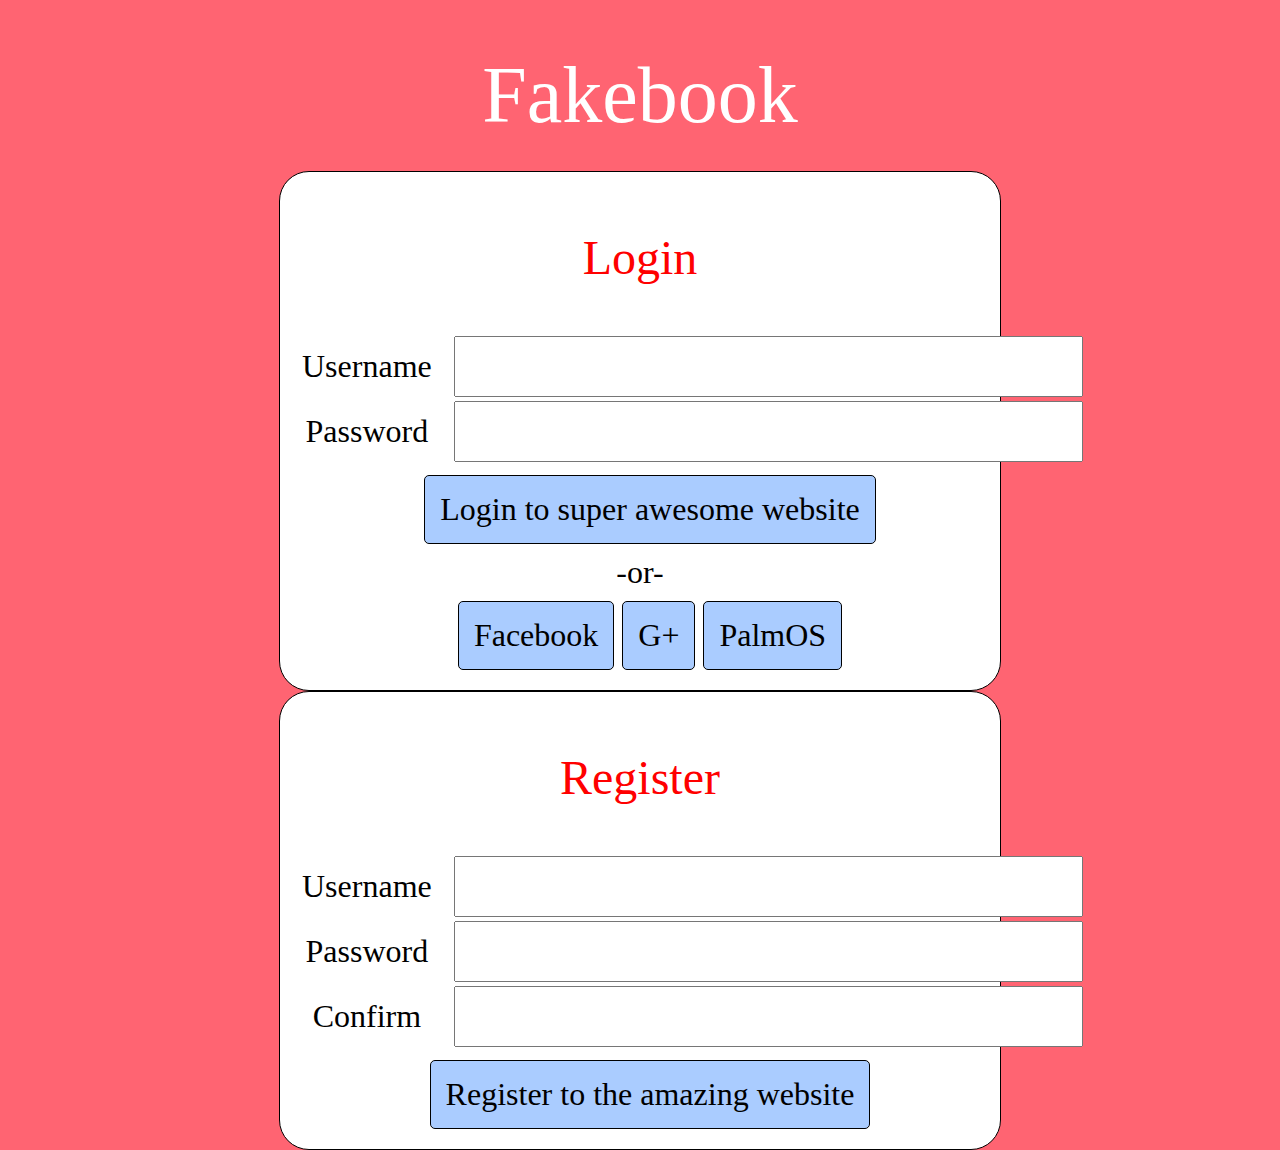
<file: index.html>
<!DOCTYPE html>
<html>
    <head>
        <title>Hello Title !!!</title>
        <meta charset="utf-8" />
        <link type="text/css" href="res/global.css" rel="stylesheet">
        <style>
            .hidden {
                display:none !important;
            }
            body {
                background-color:#FF6472;
                text-align:center;
                overflow:hidden;
            }
            #headTxt {
                font-size:5em;
                color:white;
                text-align:center;
                margin-top:50px;
                margin-bottom:30px;
            }
            .form {
                background-color:white;
                display:inline-block;
                padding:10px;
                color:black;
                margin:auto;
                width:700px;
                border-radius:30px;
                border:1px solid black;
                font-size:2em;
                vertical-align:top;
            }
            .form p {
                font-size:1.5em;
                color:red;
            }
            .form input {
                font-size:1.5em;
            }
            .form td {
                padding-left:10px;
                padding-right:10px;
            }
            .buttonRow {
                margin-left:20px;
            }
            .button {
                display:inline-block;
                border:1px solid black;
                padding:15px;
                margin-top:10px;
                margin-bottom:10px;
                border-radius:5px;
                background-color:#ACF;
                cursor:pointer;
                transition:background-color linear 0.25s;
                text-align:center;
            }
            .button:hover {
                background-color:#AFC;
            }
            #fadeTable {
                height:100%;
                width:100%;
                position:absolute;
                top:0px;
                left:0px;
                border-collapse:collapse;
            }
            #fadeTable td {
                transition:background-color linear 0.5s;
            }
            #pokemonArea {
                position:absolute;
                background-color:white;
                z-index:10;
                top:0px;
                left:0px;
                width:100%;
                height:100%;
            }
            #bugDiv,#playerDiv {
                height:35%;
                position:relative;
                display:block;
                overflow:hidden;
            }
            #bugDiv {
                text-align:right;
            }
            #playerDiv {
                text-align:left;
            }
            #bugStat,#playerStat {
                display:inline-block;
                width:500px;
                vertical-align:top;
                padding:35px;
                font-size:3em;
            }
            #bugHP_out,#playerHP_out {
                width:500px;
                border:1px solid black;
                height:20px;
                margin-top:5px;
                border-radius:2px;
            }
            #bugHP_out {
                background-color:green;
            }
            #playerHP {
                width:100%;
                background-color:green;
                height:20px;
                transition:width linear 0.5s;
            }
            #bugHP {
                width:0%;
                background-color:white;
                height:20px;
                transition:width linear 0.5s;
            }
            #messageDiv {
                width:50%;
                height:20%;
                font-size:40px;
                display:inline-block;
                border:2px solid black;
                padding:5px;
                vertical-align:top;
                text-align:left;
            }
            #actionDiv {
                vertical-align:top;
                width:40%;
                display:inline-block;
            }
            .btn {
                width:45%;
                font-size:2em;
                padding:5px;
                margin:5px;
                border:1px solid green;
                display:inline-block;
                cursor:pointer;
            }
            .btn:hover {
                background-color:#CFD;
            }
            .vHidden {
                visibility:hidden;
            }
            .attackElem {
                position:absolute;
                z-index:20;
            }
        </style>
    </head>
    <script src="jquery.js"></script>
    <body>
        <div id="headTxt">Fakebook</div>
        <div class="form">
            <p>Login</p>
            <table>
                <tr>
                    <td>Username</td>
                    <td> <input type="text"> </td>
                </tr>
                <tr>
                    <td>Password</td>
                    <td> <input type="password"> </td>
                </tr>
            </table>
            <div class="buttonRow">
                <div class="button" onclick="startPokemon()">Login to super awesome website</div>
            </div>
            -or-
            <div class="buttonRow">
                <div class="button">Facebook</div>
                <div class="button">G+</div>
                <div class="button">PalmOS</div>
            </div>
        </div>
        <div class="form">
            <p>Register</p>
            <table>
                <tr>
                    <td>Username</td>
                    <td> <input type="text"> </td>
                </tr>
                <tr>
                    <td>Password</td>
                    <td> <input type="password"> </td>
                </tr>
                <tr>
                    <td>Confirm</td>
                    <td> <input type="password"> </td>
                </tr>
            </table>
            <div class="buttonRow">
                <div class="button">Register to the amazing website</div>
            </div>
        </div>
        <div id="pokemonArea" class="hidden">
            <div id="bugDiv" class="noWidth">
                <div id="bugStat" class="hidden">
                    Bug
                    <div id="bugHP_out">
                        <div id="bugHP"></div>
                    </div>
                    HP : <span id="bugHP_txt">100</span>
                </div>
                <img src="pokemonRes/bug.png" style="height:100%;">
            </div>
            <div id="playerDiv" class="noWidth">
                <img src="pokemonRes/programmer.png" style="height:100%;">
                <div id="playerStat" class="hidden">
                    You
                    <div id="playerHP_out">
                        <div id="playerHP"></div>
                    </div>
                    HP : <span id="playerHP_txt">100</span>
                </div>
            </div>
            <div id="messageDiv"></div>
            <div id="actionDiv" class="vHidden">
                <div class="btn" onclick="action(this,1)">Login</div>
                <div class="btn" onclick="action(this,2)">Code</div>
                <div class="btn" onclick="action(this,3)">Call backend</div>
                <div class="btn" onclick="action(this,4)">SQL injection</div>
                <div class="btn" onclick="action(this,5)">Debug</div>
                <div class="btn" onclick="action(this,6)">Escape</div>
            </div>
        </div>
        <audio id="startAudio" src="pokemonRes/pokemonStart.mp3" preload="auto">

        </audio>
        <audio id="loopAudio" loop src="pokemonRes/pokemonLoop.mp3" preload="auto">
            
        </audio>
        <audio id="deathAudio" src="pokemonRes/sound_death.wav" preload="auto">
            
        </audio>
    </body>
    <script>
        function elem(id)
        {
            return document.getElementById(id);
        }
        var tableElem;
        var fadeLoop;
        var fadeNow;
        function initFadeTable()
        {
            // 10*6
            bugHP = playerHP = 100;
            elem("bugStat").className = "hidden";
            elem("playerStat").className = "hidden";
            fadeNow = 0;
            updateHP();
            tableElem = document.createElement("table");
            tableElem.setAttribute("id","fadeTable");
            var inHTML = "";
            for(var i = 0;i < 6;i++) {
                inHTML += "<tr>";
                for(var j = 0;j < 10;j++) {
                    inHTML += "<td id='fade"+(i*10+j)+"'> </td>";
                }
                inHTML += "</tr>";
            }
            tableElem.innerHTML = inHTML;
            document.body.appendChild(tableElem);
        }
        function pokeSoundStart()
        {
            elem("loopAudio").currentTime = 0;
            elem("loopAudio").play();
        }
        function startPokemon()
        {
            elem("startAudio").play();
            window.setTimeout(pokeSoundStart,3120);
            initFadeTable();
            // loop fade
            fadeLoop = window.setInterval("fadeTable()",35);
        }
        function fadeTable()
        {
            document.getElementById("fade"+fadeNow).style.backgroundColor = "black";
            fadeNow++;
            if(fadeNow >= 60) {
                window.clearInterval(fadeLoop);
                window.setTimeout(fadeDone,750);
            }
        }
        function poke_logMessage(msg)
        {
            elem("messageDiv").innerHTML = msg;
        }
        //fadeDone();
        function startTurn()
        {
            poke_logMessage("What the hell should you do ?");
            elem("actionDiv").className = "";
        }
        function fadeDone()
        {
            // get players on stage
            elem("pokemonArea").className = "";
            elem("bugDiv").style.right = "100%";
            elem("playerDiv").style.left = "100%";
            $("#bugDiv").animate({right:"20px"},1300);
            $("#playerDiv").animate({left:"20px"},1300,
                function(){
                    elem("bugStat").className = "";
                    elem("playerStat").className = "";}
                    );
            window.setTimeout(startTurn,2000);
            poke_logMessage("A wild bug has appeared !");
        }
        var actionIcon = ["login.jpg","code.png","call.jpg","inject.jpg","debug.png",""];
        var actionResp = [
        "It doesn't work ...",
        "It's not very effective, more bugs has appeared",
        "Backend is sick ...",
        "It doesn't work ... SQL code isn't finished yet ...",
        "It doesn't work well ... You got confused by your own code ...", 
        "You can't escape from bug !!!"];
        var actionDamage = [2,-20,0,3,5,0];
        var attackElem;
        var attackIndex;
        var bugHP,playerHP;
        function closeGame()
        {
            $(tableElem).fadeOut(500,function(){tableElem.parentNode.removeChild(tableElem);});
            $("#pokemonArea").animate({ opacity: 0 },500,function(){
                elem("pokemonArea").className = "hidden"
                elem("pokemonArea").style.opacity = "1";
                elem("playerDiv").style.opacity = "1";
                });
        }
        function faint()
        {
            $("#playerDiv").animate({ opacity: 0 },1000);
            elem("loopAudio").pause();
            elem("deathAudio").play();
            poke_logMessage("You lose !! No one can beat bug !!");
            window.setTimeout(closeGame,4800);
        }
        function updateHP()
        {
            elem("bugHP").style.width = ""+Math.max(0,Math.min(100-bugHP,100))+"%";
            elem("playerHP").style.width = ""+Math.max(0,playerHP)+"%";
            elem("bugHP_txt").innerHTML = ""+bugHP;
            elem("playerHP_txt").innerHTML = ""+Math.max(0,playerHP);
            if(playerHP <= 0) {
                window.setTimeout(faint,1800);
                return false;
            }
            return true;
        }
        function attackComplete()
        {
            attackElem.parentNode.removeChild(attackElem);
            poke_logMessage(actionResp[attackIndex-1]);
            bugHP -= actionDamage[attackIndex-1];
            updateHP();
            window.setTimeout(bugAttack,1800);
        }
        function action(e,i)
        {
            elem("actionDiv").className = "vHidden";
            attackIndex = i;
            poke_logMessage("You use "+e.textContent+" !");
            attackElem = document.createElement("img");
            attackElem.setAttribute("src","pokemonRes/"+actionIcon[i-1]);
            attackElem.setAttribute("width","250");
            attackElem.className = "attackElem";
            document.body.appendChild(attackElem);
            if(i == 6) {
                attackElem.style.left = "100%";
                attackElem.style.top = "100%";
                window.setTimeout(attackComplete,750);
            }
            else if(i == 3) {
                // still call animation
                attackElem.style.left = "20%";
                attackElem.style.top = "45%";
                window.setTimeout(attackComplete,1250);
            }
            else {
                // animation
                attackElem.style.left = "0%";
                attackElem.style.top = "45%";
                $(attackElem).animate({left:"80%",top:"5%"},1250,attackComplete);
            }
        }
        var bugAttackIcon = ["semicolon.jpg","uglyCode.png","errorMsg.png","slowCom.gif","yzime.png","typo.png"];
        var bugAttackName = ["Forget semicolon","Ugly code","Lots of error message","Slow computer","yzi.me ban","Typo"];
        var bugAttackResp = [
        "It's very effective !! 300 errors created !",
        "It's super effective !! You are confused with ugly code",
        "It's so effective !",
        "It's very effective !! Your computer is as slow as school's computer !",
        "It's effective ! Your website is suspended for 24 hours due to high CPU usage",
        "It's effective ! You have to spend 3 hours finding that typo"];
        var bugAttackDamage = [12,16,10,25,26,11];
        function bugAttack()
        {
            var attack = Math.floor(Math.random()*6);
            poke_logMessage("Bug use "+bugAttackName[attack]+" !");
            attackElem = document.createElement("img");
            attackElem.setAttribute("src","pokemonRes/"+bugAttackIcon[attack]);
            attackElem.setAttribute("width","250");
            attackElem.className = "attackElem";
            document.body.appendChild(attackElem);
            attackElem.style.left = "80%";
            attackElem.style.top = "5%";
            attackIndex = attack+1;
            $(attackElem).animate({left:"0%",top:"45%"},1250,bugComplete);
        }
        function bugComplete()
        {
            attackElem.parentNode.removeChild(attackElem);
            poke_logMessage(bugAttackResp[attackIndex-1]);
            if(attackIndex == 3) {
                alert("Error message");
                alert("Another error message");
                alert("More error message");
                alert("Even more error message");
            }
            playerHP -= bugAttackDamage[attackIndex-1];
            if(updateHP() == false) return;
            window.setTimeout(startTurn,2300);
        }
    </script>
</html>
</file>
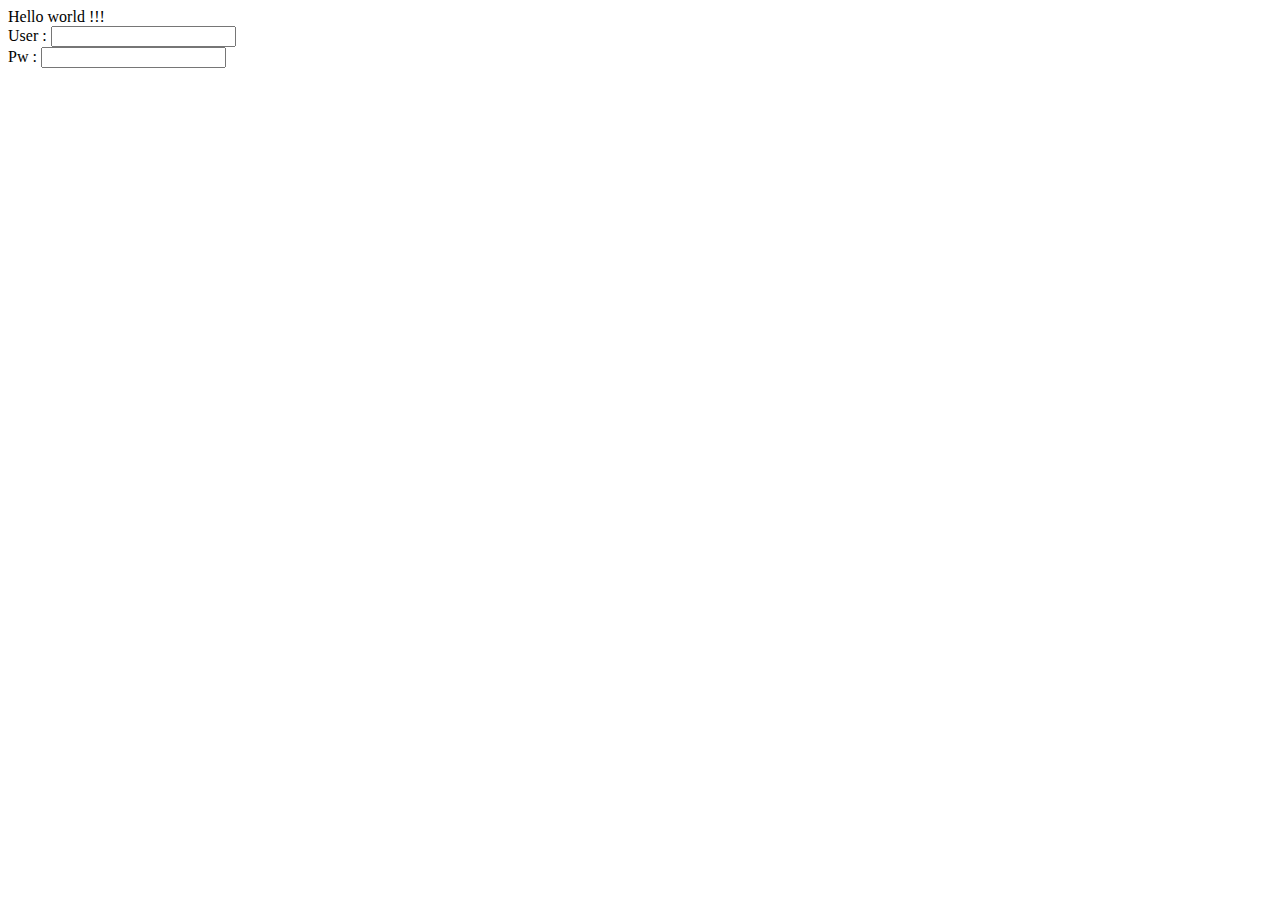
<file: front-end/index.html>
<!DOCTYPE html>
<html>
    <head>
        <title>Hello Title !!!</title>
        <meta charset="utf-8" />
    </head>
    <body>
        Hello world !!! <br>
        User : <input type="text"> <br>
        Pw : <input type="password">
    </body>
</html>
</file>
<file: res/global.css>
body , html {
	margin:0px;
}
#head_tab {
	width:100%;
	background-color:#4AC;
	color:white;
	text-align:right;
}
</file>
